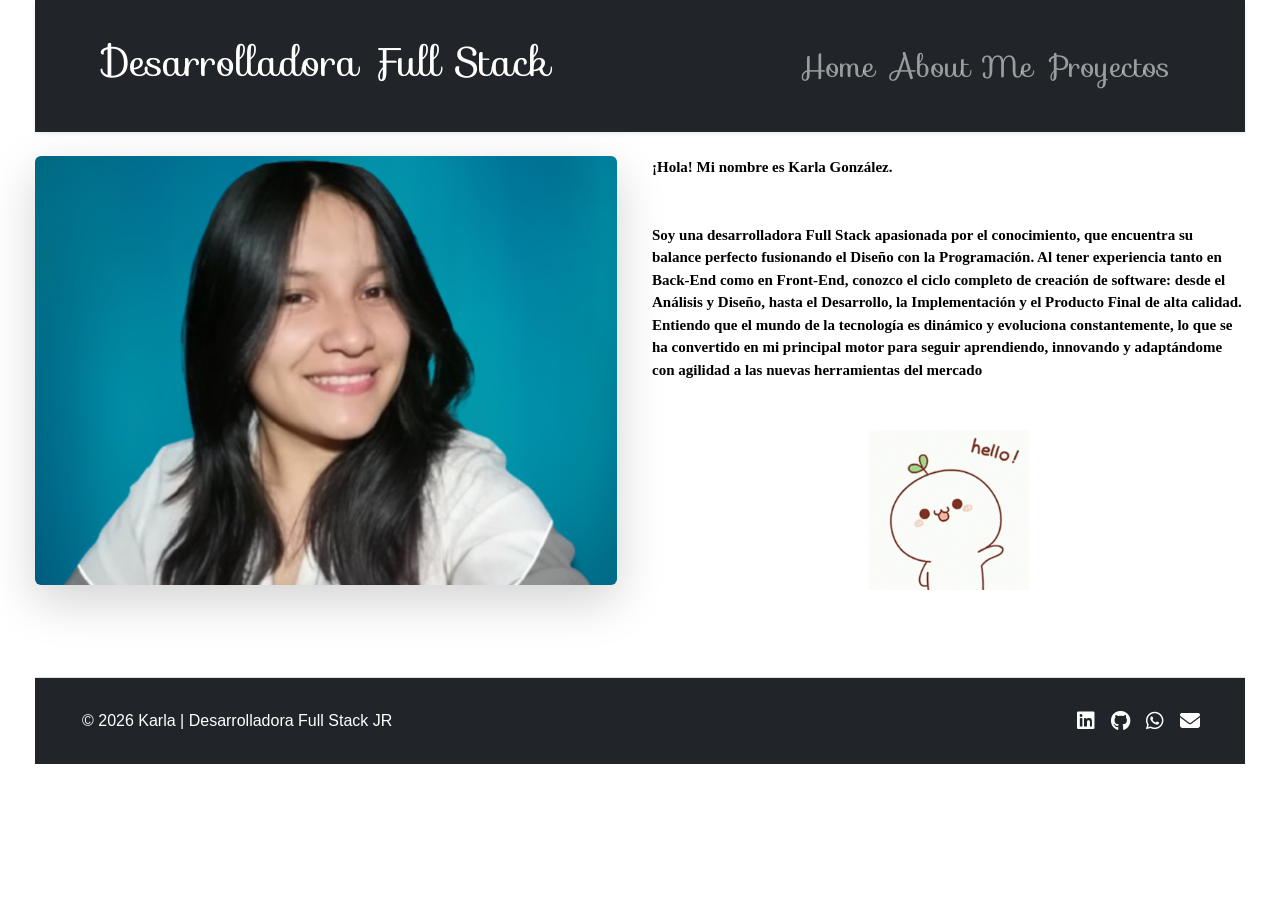
<file: index.html>
<!DOCTYPE html>
<html lang="es">

<head>
    <meta charset="UTF-8">
    <meta name="viewport" content="width=device-width, initial-scale=1.0">
    <title>Portafolio Karla Elizabeth Gonzalez </title>
    <link href="https://cdn.jsdelivr.net/npm/bootstrap@5.3.3/dist/css/bootstrap.min.css" rel="stylesheet">
    <link
        href="https://fonts.googleapis.com/css2?family=Playfair+Display:ital,wght@1,400;1,600&family=Montserrat:wght@400;500;700&display=swap"
        rel="stylesheet">
        <link rel="stylesheet" href="styles.css">
        <link rel="stylesheet" href="https://fonts.googleapis.com/css?family=Sofia">
        <link href="https://fonts.googleapis.com/css2?family=Press+Start+2P&display=swap" rel="stylesheet">
        <link rel="stylesheet" href="https://cdnjs.cloudflare.com/ajax/libs/font-awesome/6.5.1/css/all.min.css">
   
</head>

<body>

                    
</br>
                    

                    <div class="row"  >
                   
                     <div class="col">
                        
                        <img src="./images/foto.png" class="img-fluid rounded shadow-lg img-interactiva" id="fotoPerfil"></img>
                    
                    </div>


                    <div class="col" >

                        <div class="col"><p class="letras2">¡Hola! Mi nombre es Karla González.</br></br></br>
                             Soy una desarrolladora Full Stack apasionada por el conocimiento, que encuentra su balance perfecto fusionando
                              el Diseño con la Programación. Al tener experiencia tanto en Back-End como en Front-End, conozco el ciclo completo de creación de software: desde el Análisis y Diseño, hasta el Desarrollo, la Implementación y el Producto Final de alta calidad.

Entiendo que el mundo de la tecnología es dinámico y evoluciona constantemente, lo que se ha convertido en mi principal motor para seguir aprendiendo, innovando y adaptándome con agilidad a las nuevas herramientas del mercado</p> </div>
                        </br> 
                        <img src="images/gif4.gif" class="gif-chiquito" alt="Animación Pacman">
                  
                     </br>

                    </div>

            
                </br>
            </br>
                


                    </div>
                
</div>

   
    

    <script src="https://cdn.jsdelivr.net/npm/bootstrap@5.3.3/dist/js/bootstrap.bundle.min.js"></script>
<script src="main.js"></script>
  </body>
 

</html>
</file>
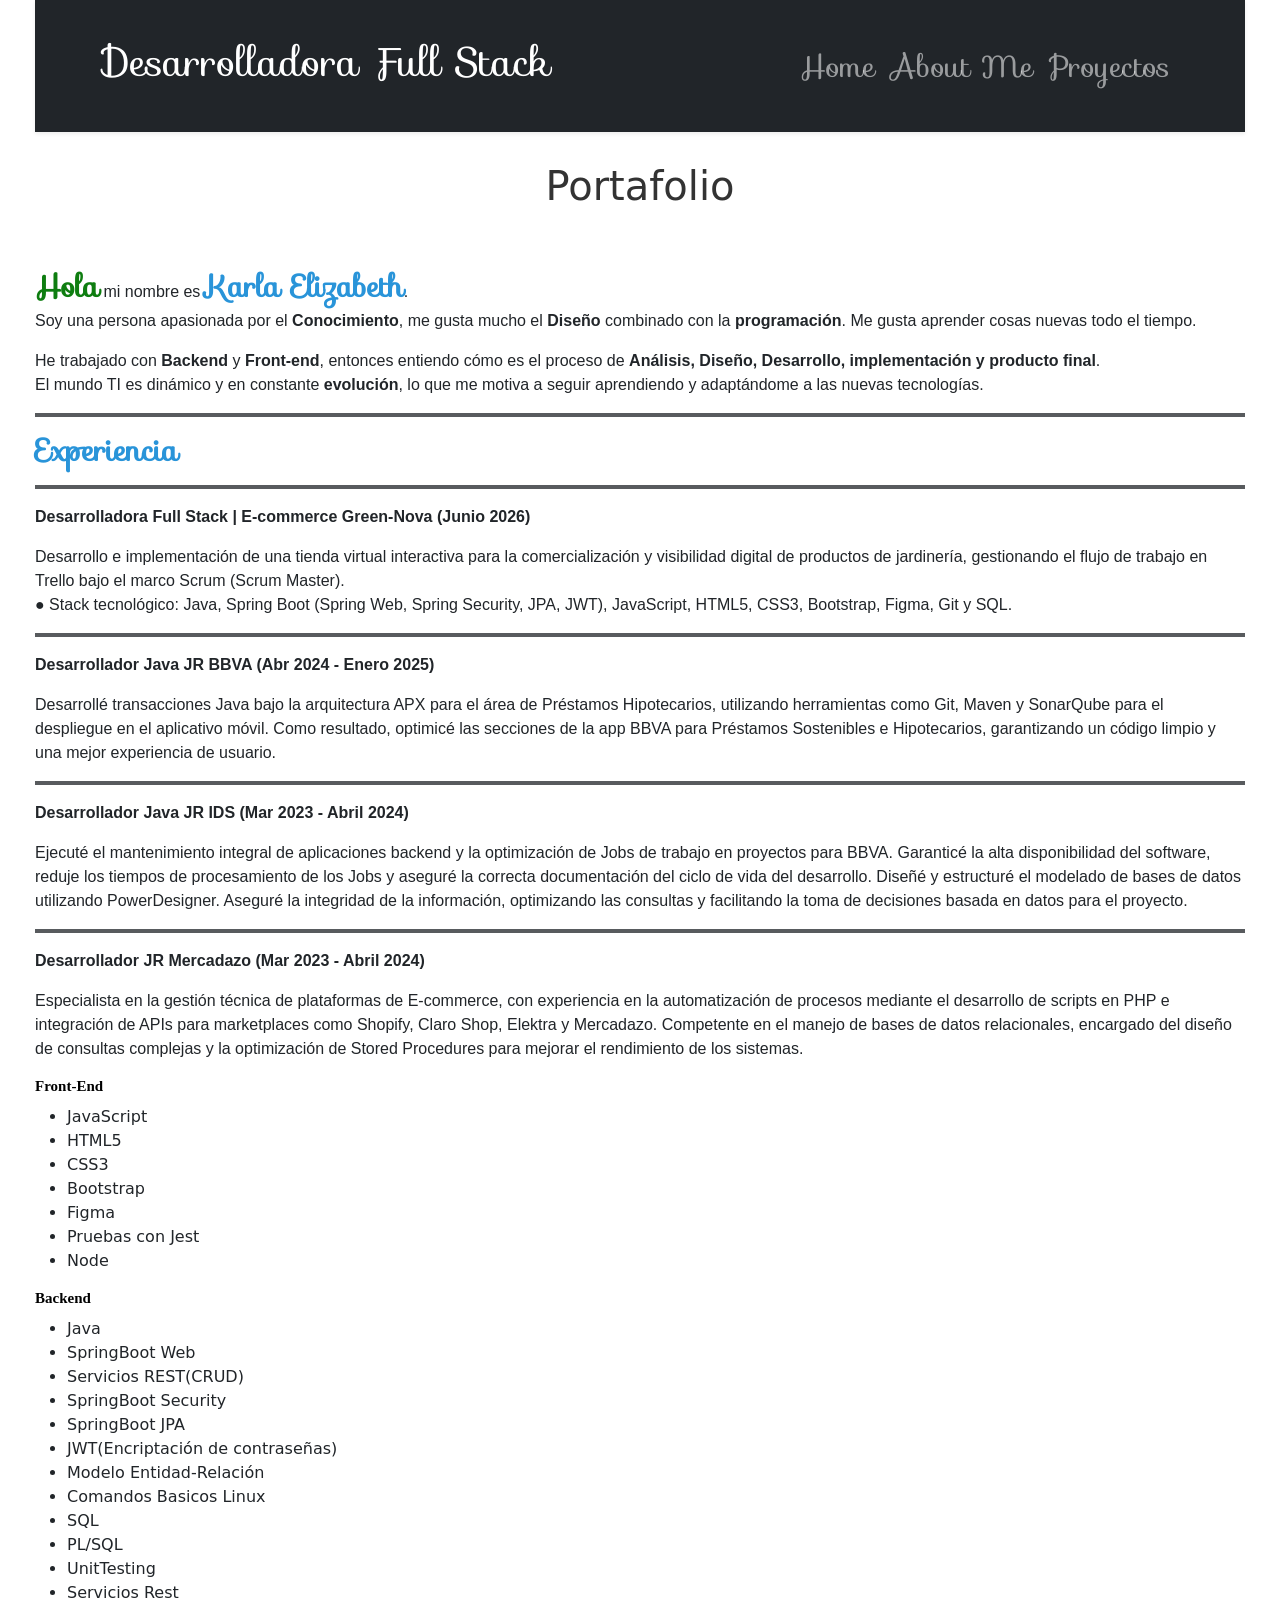
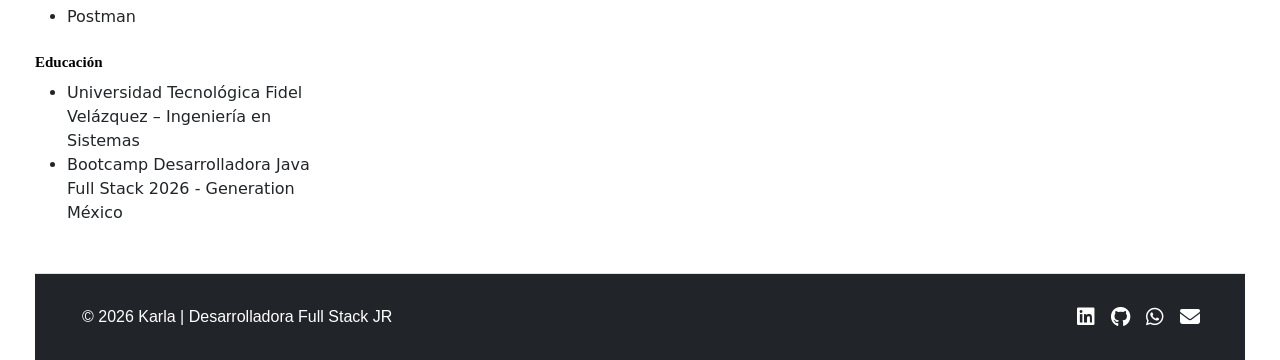
<file: about.html>
<!DOCTYPE html>
<html lang="es">
  <head>
    <meta charset="UTF-8" />
    <meta name="viewport" content="width=device-width, initial-scale=1.0" />
    <title>Portafolio Karla</title>
    <link
      href="https://cdn.jsdelivr.net/npm/bootstrap@5.3.3/dist/css/bootstrap.min.css"
      rel="stylesheet"
    />
    <link
      href="https://fonts.googleapis.com/css2?family=Playfair+Display:ital,wght@1,400;1,600&family=Montserrat:wght@400;500;700&display=swap"
      rel="stylesheet"
    />
    <link rel="stylesheet" href="styles.css" />
    <link
      rel="stylesheet"
      href="https://fonts.googleapis.com/css?family=Sofia"
    />
    <link
      rel="stylesheet"
      href="https://cdnjs.cloudflare.com/ajax/libs/font-awesome/6.5.1/css/all.min.css"
    />
  </head>

  <body>
    <h1 class="mb-4">Portafolio</h1>
    
    <p>
      <strong class="grande">Hola</strong> mi nombre es
      <strong class="letras">Karla Elizabeth</strong>.<br />
      Soy una persona apasionada por el <strong>Conocimiento</strong>, me
      gusta mucho el <strong>Diseño</strong> combinado con la
      <strong>programación</strong>. Me gusta aprender cosas nuevas todo el
      tiempo.
    </p>

    <p>
      He trabajado con <strong>Backend</strong> y
      <strong>Front-end</strong>, entonces entiendo cómo es el proceso de
      <strong>Análisis, Diseño, Desarrollo, implementación y producto final</strong>.<br />
      El mundo TI es dinámico y en constante <strong>evolución</strong>, lo
      que me motiva a seguir aprendiendo y adaptándome a las nuevas
      tecnologías.
    </p>

    <hr class="border border-dark border-2 opacity-75" />
    <h3 class="letras">Experiencia</h3>
    <hr class="border border-dark border-2 opacity-75" />

    <p><strong>Desarrolladora Full Stack | E-commerce Green-Nova (Junio 2026)</strong></p>
    <p>
      Desarrollo e implementación de una tienda virtual interactiva para la 
      comercialización y visibilidad digital de productos de jardinería, gestionando el flujo 
      de trabajo en Trello bajo el marco Scrum (Scrum Master). <br />
      ● Stack tecnológico: Java, Spring Boot (Spring Web, Spring Security, JPA, JWT), 
      JavaScript, HTML5, CSS3, Bootstrap, Figma, Git y SQL.
    </p>

    <hr class="border border-dark border-2 opacity-75" />

    <p><strong>Desarrollador Java JR BBVA (Abr 2024 - Enero 2025)</strong></p>
    <p>
      Desarrollé transacciones Java bajo la arquitectura APX para el área de
      Préstamos Hipotecarios, utilizando herramientas como Git, Maven y
      SonarQube para el despliegue en el aplicativo móvil. Como resultado,
      optimicé las secciones de la app BBVA para Préstamos Sostenibles e
      Hipotecarios, garantizando un código limpio y una mejor experiencia de
      usuario.
    </p>

    <hr class="border border-dark border-2 opacity-75" />

    <p><strong>Desarrollador Java JR IDS (Mar 2023 - Abril 2024)</strong></p>
    <p>
      Ejecuté el mantenimiento integral de aplicaciones backend y la
      optimización de Jobs de trabajo en proyectos para BBVA. Garanticé la
      alta disponibilidad del software, reduje los tiempos de procesamiento
      de los Jobs y aseguré la correcta documentación del ciclo de vida del
      desarrollo. Diseñé y estructuré el modelado de bases de datos
      utilizando PowerDesigner. Aseguré la integridad de la información,
      optimizando las consultas y facilitando la toma de decisiones basada
      en datos para el proyecto.
    </p>

    <hr class="border border-dark border-2 opacity-75" />

    <p><strong>Desarrollador JR Mercadazo (Mar 2023 - Abril 2024)</strong></p>
    <p>
      Especialista en la gestión técnica de plataformas de E-commerce, con experiencia en la automatización de procesos mediante 
      el desarrollo de scripts en PHP e integración de APIs para marketplaces como Shopify, Claro Shop, Elektra y Mercadazo. 
      Competente en el manejo de bases de datos relacionales, encargado del diseño de consultas complejas y la optimización de 
      Stored Procedures para mejorar el rendimiento de los sistemas.
    </p>

    <div>
      <h3 class="letras2 h5">Front-End</h3>
      <ul>
        <li>JavaScript</li>
        <li>HTML5</li>
        <li>CSS3</li>
        <li>Bootstrap</li>
        <li>Figma</li>
        <li>Pruebas con Jest</li>
        <li>Node</li>
      </ul>
    </div>

    <div class="col-md-6 col-lg-3 mb-4">
      <h3 class="letras2 h5">Backend</h3>
      <ul>
        <li>Java</li>
        <li>SpringBoot Web</li>
        <li>Servicios REST(CRUD)</li>
        <li>SpringBoot Security</li>
        <li>SpringBoot JPA</li>
        <li>JWT(Encriptación de contraseñas)</li>
        <li>Modelo Entidad-Relación</li>
        <li>Comandos Basicos Linux</li>
        <li>SQL</li>
        <li>PL/SQL</li>
        <li>UnitTesting</li>
        <li>Servicios Rest</li>
        <li>Postman</li>
      </ul>
    </div>

    <div class="col-md-6 col-lg-3 mb-4">
      <h3 class="letras2 h5">Educación</h3>
      <ul>
        <li>Universidad Tecnológica Fidel Velázquez – Ingeniería en Sistemas</li>
        <li>Bootcamp Desarrolladora Java Full Stack 2026 - Generation México</li>
      </ul>
    </div>

    <script src="https://cdn.jsdelivr.net/npm/bootstrap@5.3.3/dist/js/bootstrap.bundle.min.js"></script>
    <script src="main.js"></script>
  </body>
</html>
</file>
<file: styles.css>
/* ==========================================
   1. VARIABLES Y CONFIGURACIÓN GLOBAL
   ========================================== */
:root {
  --primary-green: #2dce70;
  --bg-modal: rgba(0, 0, 0, 0.85);
  --border-radius-main: 8px;
  --transition-fast: 0.3s ease;
  --transition-normal: 0.5s ease;
  margin-inline: 35px
}

* {
  margin: 0;
  padding: 0;
  box-sizing: border-box;
}

body {
  font-family: system-ui, -apple-system, BlinkMacSystemFont, 'Segoe UI', Roboto, sans-serif;
}

h1 {
  text-align: center;
  padding: 30px 20px;
  color: #333;
}

/* Clases sueltas optimizadas */
.mi-div {
  background-color: var(--primary-green);
}

.mi-foto {
  border-radius: var(--border-radius-main);
}

/* ==========================================
   2. GALERÍA CON CSS GRID (Más limpio que Flexbox)
   ========================================== */
.gallery {
  display: grid;
  /* Crea columnas automáticas de mínimo 250px que se adaptan solas */
  grid-template-columns: repeat(auto-fit, minmax(250px, 1fr));
  gap: 20px; /* Controla el espacio entre tarjetas sin usar márgenes */
  padding: 0 20px 40px 20px;
}

.gallery-item {
  position: relative;
  cursor: pointer;
  border-radius: var(--border-radius-main);
  overflow: hidden; /* Evita que la imagen se salga al hacer zoom */
  transition: transform var(--transition-fast);
}

/* Forzamos a que las imágenes internas se adapten perfectamente a la tarjeta */
.gallery-item img {
  width: 100%;
  height: 100%;
  object-fit: cover;
  display: block;
}

.gallery-item:hover {
  transform: scale(1.05); /* Un zoom de 1.05 es más sutil y elegante que 1.1 */
}

/* ==========================================
   3. MODAL MEJORADO (Animaciones fluidas)
   ========================================== */
.modal {
  position: fixed;
  z-index: 1000;
  top: 0;
  left: 0;
  width: 100vw;
  height: 100vh;
  background-color: var(--bg-modal);
  
  /* Centrado perfecto */
  display: flex;
  align-items: center;
  justify-content: center;
  
  /* Estado inicial oculto pero animable */
  opacity: 0;
  pointer-events: none; 
  transition: opacity var(--transition-normal);
}

/* Cuando el modal tiene la clase .show */
.modal.show {
  opacity: 1;
  pointer-events: auto; /* Permite hacer clic cuando es visible */
}

.modal-content {
  position: relative;
  width: 90%;
  max-width: 800px;
  max-height: 80vh;
  border-radius: var(--border-radius-main);
  overflow: hidden;
  
  /* Efecto de escala suave al abrir */
  transform: scale(0.7);
  transition: transform var(--transition-normal);
}

/* Animación del contenido cuando el modal se abre */
.modal.show .modal-content {
  transform: scale(1);
}

/* Botón de cerrar */
.close {
  position: absolute;
  top: 20px;
  right: 25px;
  color: #ffffff;
  font-size: 40px;
  font-weight: 300; 
  cursor: pointer;
  line-height: 1;
  transition: transform var(--transition-fast), color var(--transition-fast);
  z-index: 1010;
}

.close:hover {
  transform: scale(1.2);
  color: var(--primary-green);
}

/* Subtítulo de la imagen */
.caption {
  position: absolute;
  bottom: 0;
  left: 0;
  width: 100%;
  text-align: center;
  color: #ffffff;
  font-size: 18px;
  padding: 15px;
  background: linear-gradient(transparent, rgba(0,0,0,0.7)); /* Degradado para legibilidad */
}

/* ==========================================
   4. SECCIÓN NUEVA: BLOQUE VERTICAL (FLEX COLUMN)
   ========================================== */

/* Cambiamos el nombre para que no choque con otros contenedores */
.proyecto-flex-col {
  display: flex;
  flex-direction: column;
  background-color: DodgerBlue;
  padding: 10px; /* Un pequeño espaciado interno para el fondo azul */
  border-radius: 8px; /* Opcional: para que combine con tus fotos redondas */
}
.titulo {
  font-family: "Sofia", sans-serif;
  color: #ffffff;
}


/* Aplicamos estilos SOLO a los divs que estén DENTRO de este contenedor específico */
.proyecto-flex-col > div {
  background-color: #f1f1f1;
  width: 100px;
  margin: 10px;
  
  padding: 10px;
  text-align: center;  
  font-size: 30px;
  color: #333; /* Color de texto oscuro para que se note el número */
  border-radius: 4px;
}
p {
  font-family: Tahoma, Verdana, sans-serif;
}
.grande {
    font-family: "Sofia", sans-serif;
  font-size: 30px;
  font-weight: bold;
  color: #0E7D10; /* Verde principal */
  margin-bottom: 10px;
  
}
.letras {
    font-family: "Sofia", sans-serif;
  font-size: 30px;
  font-weight: bold;
  color: #2994D9; /* Verde principal */
  margin-bottom: 10px;
  
}

.letras2 {
font-family: 'Great Vibes', cursive;  font-size: 15px;
  font-weight: bold;
  color: #000000; /* Verde principal */
  margin-bottom: 10px;
  
}
.letras3{
    font-family: "Fantasy";
  font-size: 20px;
  font-weight: bold;
  color: #61104D; /* Verde principal */
  margin-bottom: 10px;
  
}


.container div {
      font-family: "Sofia", sans-serif;

 
  width: 100px;
  margin: 10px;
  padding: 10px;
  text-align: center;  
  font-size: 30px;
}
.boton-whatsapp {
  background-color: #2994D9; /* El verde oficial de WhatsApp */
  color: white;
  padding: 10px 20px;
  text-decoration: none; /* Quita la línea de abajo del enlace */
  font-family: Arial, sans-serif;
  font-weight: bold;
  border-radius: 5px; /* Bordes redondeados */
  display: inline-block;
  transition: background-color 0.3s;
}

/* Efecto visual cuando pasas el cursor por encima */
.boton-whatsapp:hover {
  background-color: #128C7E; /* Un verde un poco más oscuro */
}


/* Estado inicial de tu foto */
.img-interactiva {
  cursor: pointer;
  border-radius: var(--border-radius-main);
  box-shadow: 0 10px 20px rgba(0, 0, 0, 0.15);
  transition: transform 0.4s cubic-bezier(0.175, 0.885, 0.32, 1.275), 
              box-shadow 0.4s ease, 
              filter 0.4s ease;
}

/* Efecto al pasar el mouse (Hover) */
.img-interactiva:hover {
  transform: translateY(-10px) scale(1.03); /* Flota hacia arriba y se agranda un poquito */
  box-shadow: 0 20px 35px rgba(45, 206, 112, 0.3); /* Sombra verde usando tu variable primary-green */
  filter: brightness(1.05); /* Le da un ligero brillo */
}

/* Clase que meteremos con JavaScript para el clic */
.img-animada-clic {
  animation: popYgiro 0.8s cubic-bezier(0.25, 1, 0.5, 1);
}

/* La magia de la animación: Se estira un poco y da una vuelta completa */
@keyframes popYgiro {
  0% {
    transform: scale(1) rotate(0deg);
  }
  30% {
    transform: scale(0.9) rotate(-10deg); /* Se encoge tantito como tomando impulso */
  }
  50% {
    transform: scale(1.1) rotate(180deg); /* Se estira en el aire */
  }
  100% {
    transform: scale(1) rotate(360deg); /* Cae en su lugar perfecta */
  }
}

.gif-chiquito {
  width: 100%;
  max-width: 160px;  
  height: auto;
  
  /* ESTO ES LO QUE LO CENTRA: */
  display: block;     /* Convierte la imagen en un bloque que ocupa su propio renglón */
  margin-left: auto;  /* Empuja el GIF desde la izquierda al centro */
  margin-right: auto; /* Empuja el GIF desde la derecha al centro */
  margin-top: 15px;   /* Espacio opcional arriba */
  margin-bottom: 15px;/* Espacio opcional abajo */
}

.container{
    display: grid;
    grid-template-columns: 3fr 3fr 3fr;
    grid-template-rows: 2fr 1fr 4fr;
    
    gap:1px;
    justify-items: stretch;
   

}


.grid-container {
  display: grid;
  /* Crea 3 columnas de igual tamaño */
  grid-template-columns: repeat(3, 1fr); 
  /* Espacio entre los elementos */
  gap: 20px; 
}

.card {
  background-color: #3498db;
 color: #111827;
  padding: 20px;
  text-align: center;
  border-radius: 8px;
}
footer {
  padding: 15px 0; /* Reduce el espacio arriba y abajo (ajusta el valor según tu gusto) */
  min-height: auto; /* Si tenía una altura fija, esto la libera */
}
</file>
